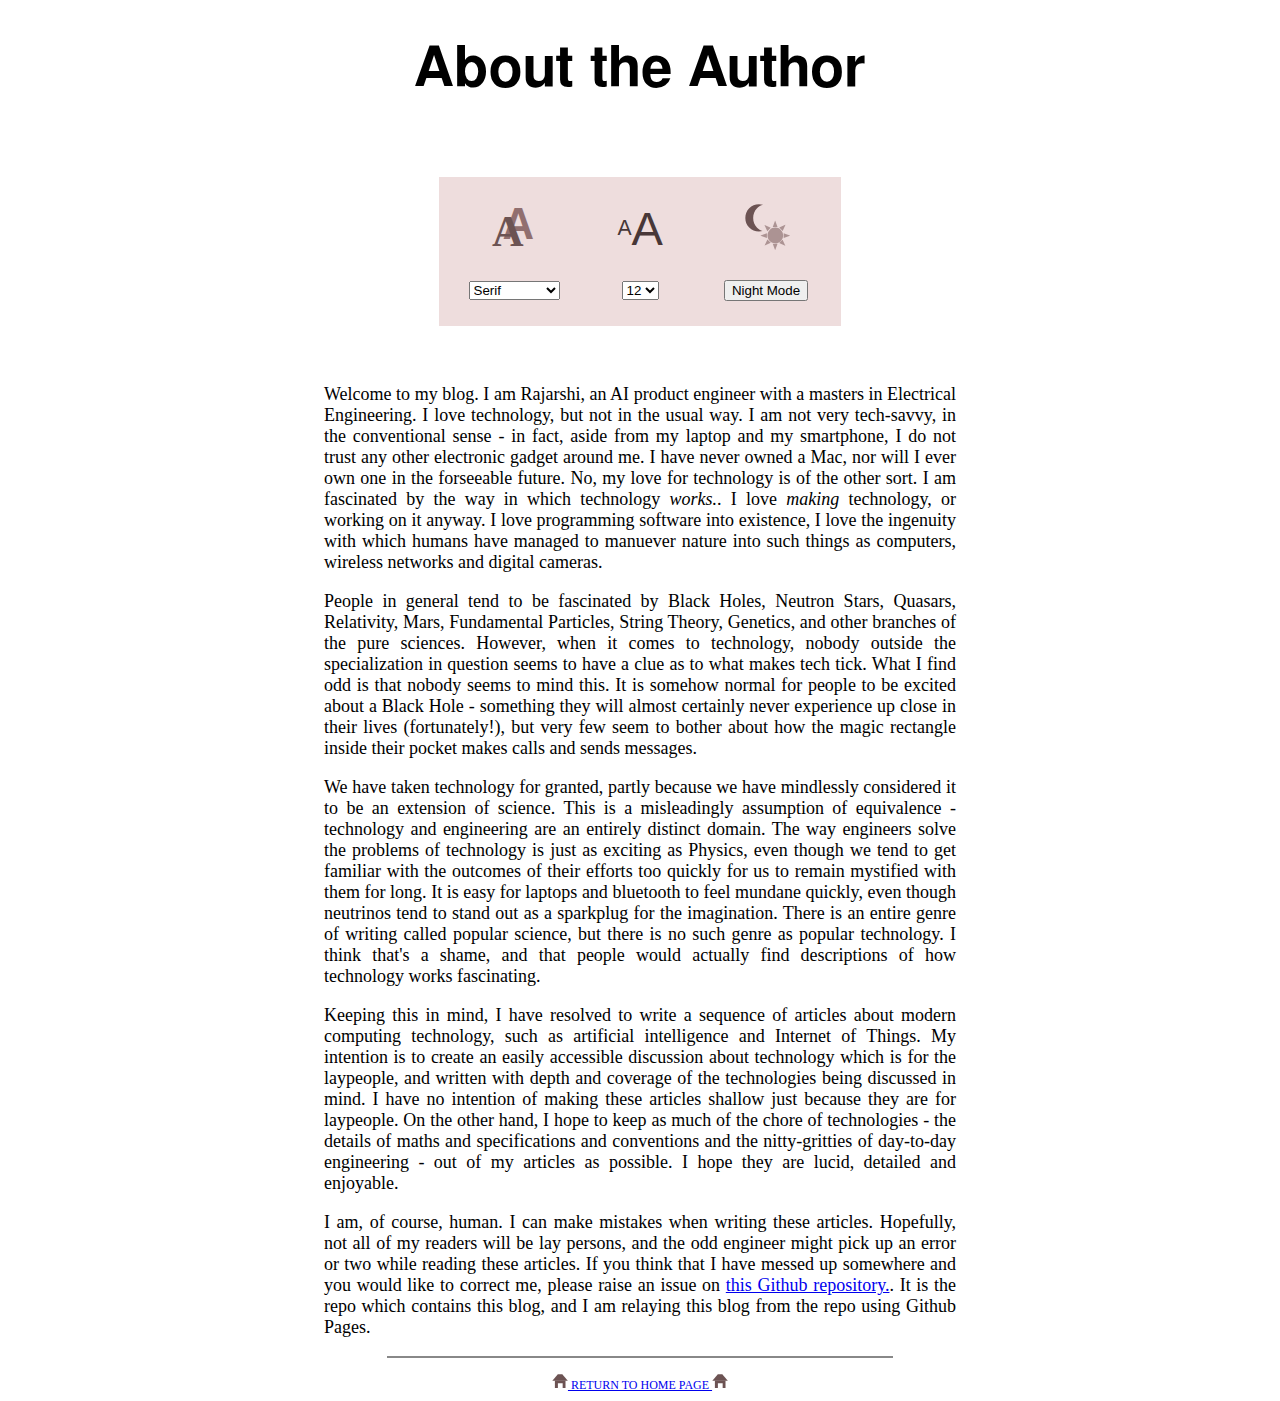
<file: about.html>
<!DOCTYPE html>
<html lang="en">
<head>
    <meta charset="UTF-8">
    <meta http-equiv="X-UA-Compatible" content="IE=edge">
    <meta name="viewport" content="width=device-width, initial-scale=1.0">
    <title>About the author</title>
    
    <script type="text/javascript" src="js/controls.js"></script>
    <script type="text/javascript" src="js/article-list.js"></script>
    <script type="text/javascript" src="js/homepage.js"></script>
    
    <link rel="stylesheet" href="css/commons.css">
    <link rel="stylesheet" href="css/controls.css">
    <link rel="stylesheet" href="css/mainpage.css">
</head>
<body onload="renderControls()">
    <div class="header">
        <h1>About the Author</h1>
    </div>

    <div class="gap"></div>

    <div id="controlTable"></div>

    <div class="gap"></div>
    
    <div id="self-intro" class="content">
        <p>
            Welcome to my blog. I am Rajarshi, an AI product engineer with a masters in Electrical Engineering.
            I love technology, but not in the usual way. I am not very tech-savvy, in the conventional sense - 
            in fact, aside from my laptop and my smartphone, I do not trust any other electronic gadget around
            me. I have never owned a Mac, nor will I ever own one in the forseeable future. No, my love for 
            technology is of the other sort. I am fascinated by the way in which technology <i>works.</i>.
            I love <i>making</i> technology, or working on it anyway. I love programming software into existence, I 
            love the ingenuity with which humans have managed to manuever nature into such things as computers, 
            wireless networks and digital cameras.
        </p>
        <p>
            People in general tend to be fascinated by Black
            Holes, Neutron Stars, Quasars, Relativity, Mars, Fundamental Particles, String Theory, Genetics, and
            other branches of the pure sciences. However, when it comes to technology, nobody outside the
            specialization in question seems to have a clue as to what makes tech tick. What I find odd is that
            nobody seems to mind this. It is somehow normal for people to be excited about a Black Hole - something
            they will almost certainly never experience up close in their lives (fortunately!), but very few seem
            to bother about how the magic rectangle inside their pocket makes calls and sends messages.
        </p>
        <p>
            We have taken technology for granted, partly because we have mindlessly considered it to be an extension
            of science. This is a misleadingly assumption of equivalence - technology and engineering are an 
            entirely distinct domain. The way engineers solve the problems of technology is just as exciting as 
            Physics, even though we tend to get familiar with the outcomes of their efforts too quickly for us to 
            remain mystified with them for long. It is easy for laptops and bluetooth to feel mundane quickly,
            even though neutrinos tend to stand out as a sparkplug for the imagination. There is an entire genre 
            of writing called popular science, but there is no such genre as popular technology. I think that's a 
            shame, and that people would actually find descriptions of how technology works fascinating.
        </p>
        <p>
            Keeping this in mind, I have resolved to write a sequence of articles about modern computing technology,
            such as artificial intelligence and Internet of Things. My intention is to create an easily accessible
            discussion about technology which is for the laypeople, and written with depth and coverage of the 
            technologies being discussed in mind. I have no intention of making these articles shallow just because 
            they are for laypeople. On the other hand, I hope to keep as much of the chore of technologies - the details 
            of maths and specifications and conventions and the nitty-gritties of day-to-day engineering - out of
            my articles as possible. I hope they are lucid, detailed and enjoyable.
        </p>
        <p>
            I am, of course, human. I can make mistakes when writing these articles. Hopefully, not all of my readers
            will be lay persons, and the odd engineer might pick up an error or two while reading these articles.
            If you think that I have messed up somewhere and you would like to correct me, please raise an issue on 
            <a href="https://github.com/Theocrat/tech4laypeople">this Github repository.</a>. It is the repo which
            contains this blog, and I am relaying this blog from the repo using Github Pages.
        </p>
    </div>

    <div class="hline"></div>    

    <div style="text-align:center; font-size:12px;">
        <br/>
        <a href="index.html">
            <img src="svg/home.svg" height="16px" width="16px">
            RETURN TO HOME PAGE
            <img src="svg/home.svg" height="16px" width="16px">
        </a>
    </div>
</body>
</html>
</file>
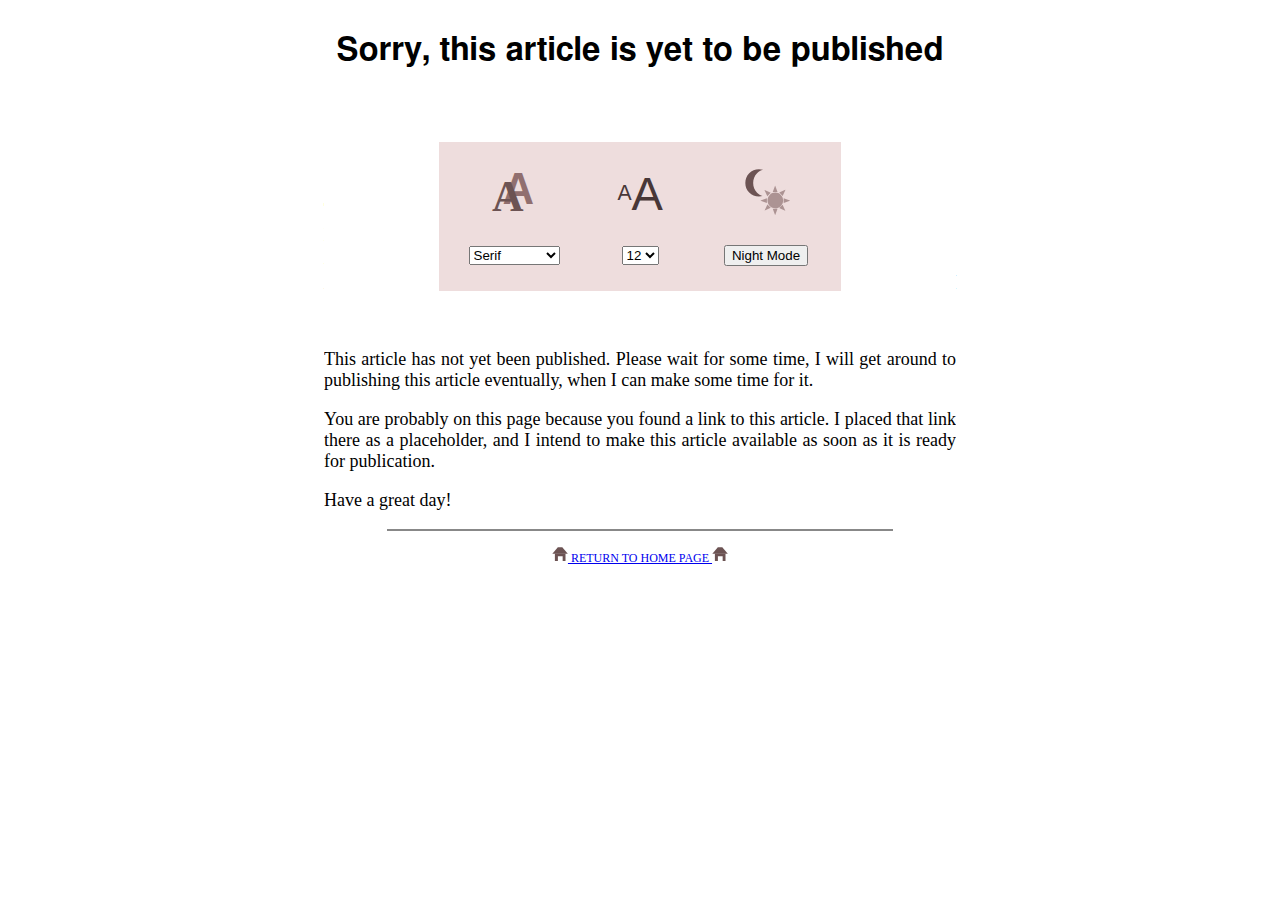
<file: unpublished.html>
<!DOCTYPE html>
<html lang="en">
<head>
    <meta charset="UTF-8">
    <meta http-equiv="X-UA-Compatible" content="IE=edge">
    <meta name="viewport" content="width=device-width, initial-scale=1.0">
    
    <title>Unpublished Article</title>
    
    <script type="text/javascript" src="js/controls.js"></script>
    
    <link rel="stylesheet" href="css/commons.css">
    <link rel="stylesheet" href="css/controls.css">
</head>

<body onload="renderControls()">
    <div class="header">
        <h3>Sorry, this article is yet to be published</h3>
    </div>

    <div class="gap"></div>
    
    <div id="controlTable"></div>

    <div class="gap"></div>
    
    <div class="content">
        <p>
            This article has not yet been published. Please wait for 
            some time, I will get around to publishing this article
            eventually, when I can make some time for it.
        </p>
        
        <p>
            You are probably on this page because you found a link to 
            this article. I placed that link there as a placeholder,
            and I intend to make this article available as soon as it is
            ready for publication.
        </p>
        
        <p>
            Have a great day!
        </p>
    </div>
    
    <div class="hline"></div>
    
    <div style="text-align:center; font-size:12px;">
        <br/>
        <a href="index.html">
            <img src="svg/home.svg" height="16px" width="16px">
            RETURN TO HOME PAGE
            <img src="svg/home.svg" height="16px" width="16px">
        </a>
    </div>
</body>
</file>
<file: css/commons.css>
.daylink {
    text-decoration: none;
    color: black;
}

.header {
    text-align: center;
    font-family: Freesans;
    font-size: 28px;
}

.gap {
    height: 40px;
}

.content {
    text-align: center;
    margin: auto;
    width: 50%;
    
    font-size: 18px;
    text-align: justify;
    font-family: serif;
}

.hline {
    height: 2px;
    width: 40%;
    margin: auto;
    background-color: #888;
}

.self-intro {
    font-family: Georgia, 'Times New Roman', Times, serif;
    font-size: 18px;
    
}
</file>
<file: css/controls.css>
.control-table {
    background-color: #edd;
    border-spacing: 24px;
    text-align: center;
    margin: auto;
}

.control {
    text-align: center;
    width: 100px
}
</file>
<file: css/mainpage.css>
.article-list {
    margin: auto;
    width: 60%;
    text-align: left;
}

.article {
    border-color: #def;
    border-width: 2px;
    border-style: solid;
}

.article:hover {
    background-color: #def;
}

.article-title {
    margin: auto;
    width: 80%;
    text-align: left;
    font-size: 36px;
    font-family: Helvetica;    
}

.article-desc {
    margin: auto;
    width: 80%;
    font-size: 18px;
    text-align: justify;
    font-family: Georgia;
}

.intro {
    width: 60%;
    font-size: 20px;
    text-align: justify;
    font-family: Verdana, Geneva, Tahoma, sans-serif;   
    margin: auto;
    background-color: #eee;
}
</file>
